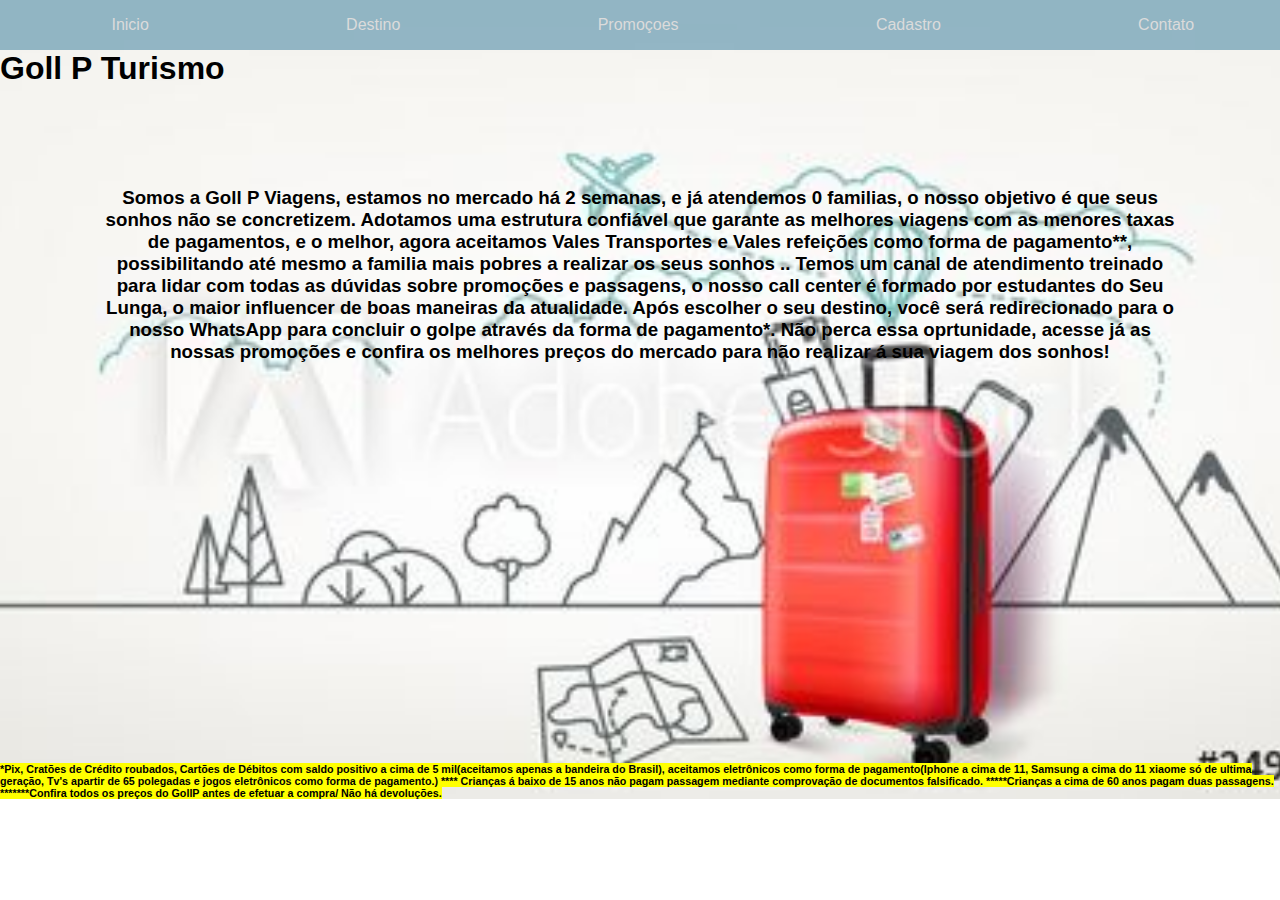
<file: index.html>
<!DOCTYPE html>
    <html>

    <head>
      <link rel="stylesheet" href="index.css">
      <meta name="viewport" content="width=device-width, initial-scale=1">
    </head>

    <body>

      <header class="topnav">
      
        <a class="active" href="index.html">Inicio</a>
        <a href="Destinos.html">Destino</a>
        <a href="Promocoes.html">Promoçoes</a>
        <a href="Cadastro.html">Cadastro</a>
        <a href="Contato.html">Contato</a>
      
      </header>
      <h1>Goll P Turismo</h1>
      <div>
        <p>
        <h3 class= "texto">
          Somos a Goll P Viagens, estamos no mercado há 2 semanas, e já atendemos 0 familias, o nosso objetivo é que seus sonhos não se concretizem.
          Adotamos uma estrutura confiável que garante as melhores viagens com as menores taxas de pagamentos, e o melhor, agora aceitamos Vales Transportes e Vales refeições como forma de pagamento**, possibilitando até mesmo a familia mais pobres a realizar os seus sonhos ..
          Temos um canal de atendimento treinado para lidar com todas as dúvidas sobre promoções e passagens, o nosso call center é formado por estudantes do Seu Lunga, o maior influencer de boas maneiras da atualidade.
          Após escolher o seu destino, você será redirecionado para o nosso WhatsApp para concluir o golpe através da forma de pagamento*.
          Não perca essa oprtunidade, acesse já as nossas promoções e confira os melhores preços do mercado para não realizar á sua viagem dos sonhos!  
        </h3>

        </p>
      </div>
      <footer>  
        <h6>
          <mark>
      *Pix, Cratões de Crédito roubados, Cartões de Débitos com saldo positivo a cima de 
      5 mil(aceitamos apenas a bandeira do Brasil), aceitamos eletrônicos como forma de
      pagamento(Iphone a cima de 11, Samsung a cima do 11 xiaome só de ultima geração, 
      Tv's apartir de 65 polegadas e jogos eletrônicos como forma de pagamento.)
      
      **** Crianças á baixo de 15 anos não pagam passagem mediante comprovação de documentos falsificado.
      *****Crianças a cima de 60 anos pagam duas passagens.
      *******Confira todos os preços do GollP antes de efetuar a compra/ Não há devoluções.
    </mark>
    </h6>
    </footer>
    </body>
    </html>
</file>
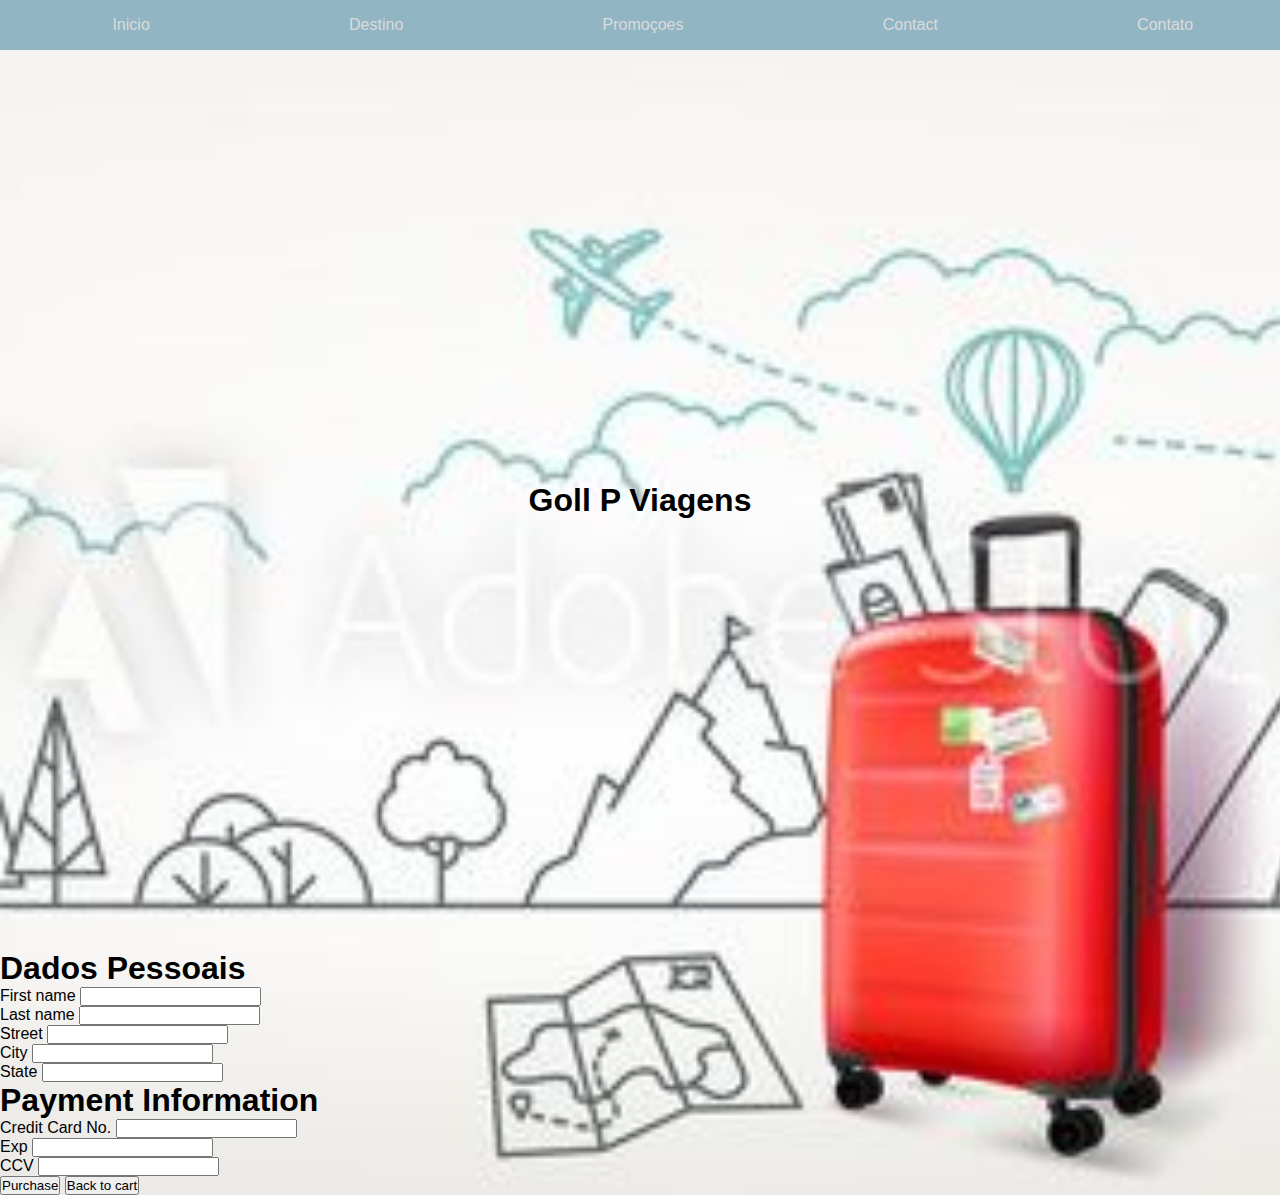
<file: Cadastro.html>
<!DOCTYPE html>
<html>

<head>
  <link rel="stylesheet" href="index.css">
  <meta name="viewport" content="width=device-width, initial-scale=1">
</head>

<body>

  <header class="topnav">
    <a class="active" href="index.html">Inicio</a>
    <a href="Destinos.html">Destino</a>
    <a href="Promocoes.html">Promoçoes</a>
    <a href="Cadastro.html">Contact</a>
    <a href="Contato.html">Contato</a>

  </header>

  <div class="main-content">
    <div id="logo" style="">

    </div>
    <p>
    <h1>Goll P Viagens</h1>
    </p>
  </div>

</body>

</html>
<div class="wrapper">
    <div class="container">
        <form action="">
            <h1>
                <i class="fas fa-shipping-fast"></i>
                Dados Pessoais
            </h1>
            <div class="name">
                <div>
                    <label for="f-name">First name</label>
                    <input type="text" name="f-name">
                </div>
                <div>
                    <label for="l-name">Last name</label>
                    <input type="text" name="l-name">
                </div>
            </div>
            <div class="street">
                <label for="name">Street</label>
                <input type="text" name="address">
            </div>
            <div class="address-info">
                <div>
                    <label for="city">City</label>
                    <input type="text" name="city">
                </div>
                <div>
                    <label for="state">State</label>
                    <input type="text" name="state">
                </div>
            </div>
            <h1>
                <i class="far fa-credit-card"></i> Payment Information
            </h1>
            <div class="cc-num">
                <label for="card-num">Credit Card No.</label>
                <input type="text" name="card-num">
            </div>
            <div class="cc-info">
                <div>
                    <label for="card-num">Exp</label>
                    <input type="text" name="expire">
                </div>
                <div>
                    <label for="card-num">CCV</label>
                    <input type="text" name="security">
                </div>
            </div>
            <div class="btns">
                <button>Purchase</button>
                <button>Back to cart</button>
            </div>
        </form>
    </div>
</div>
</file>
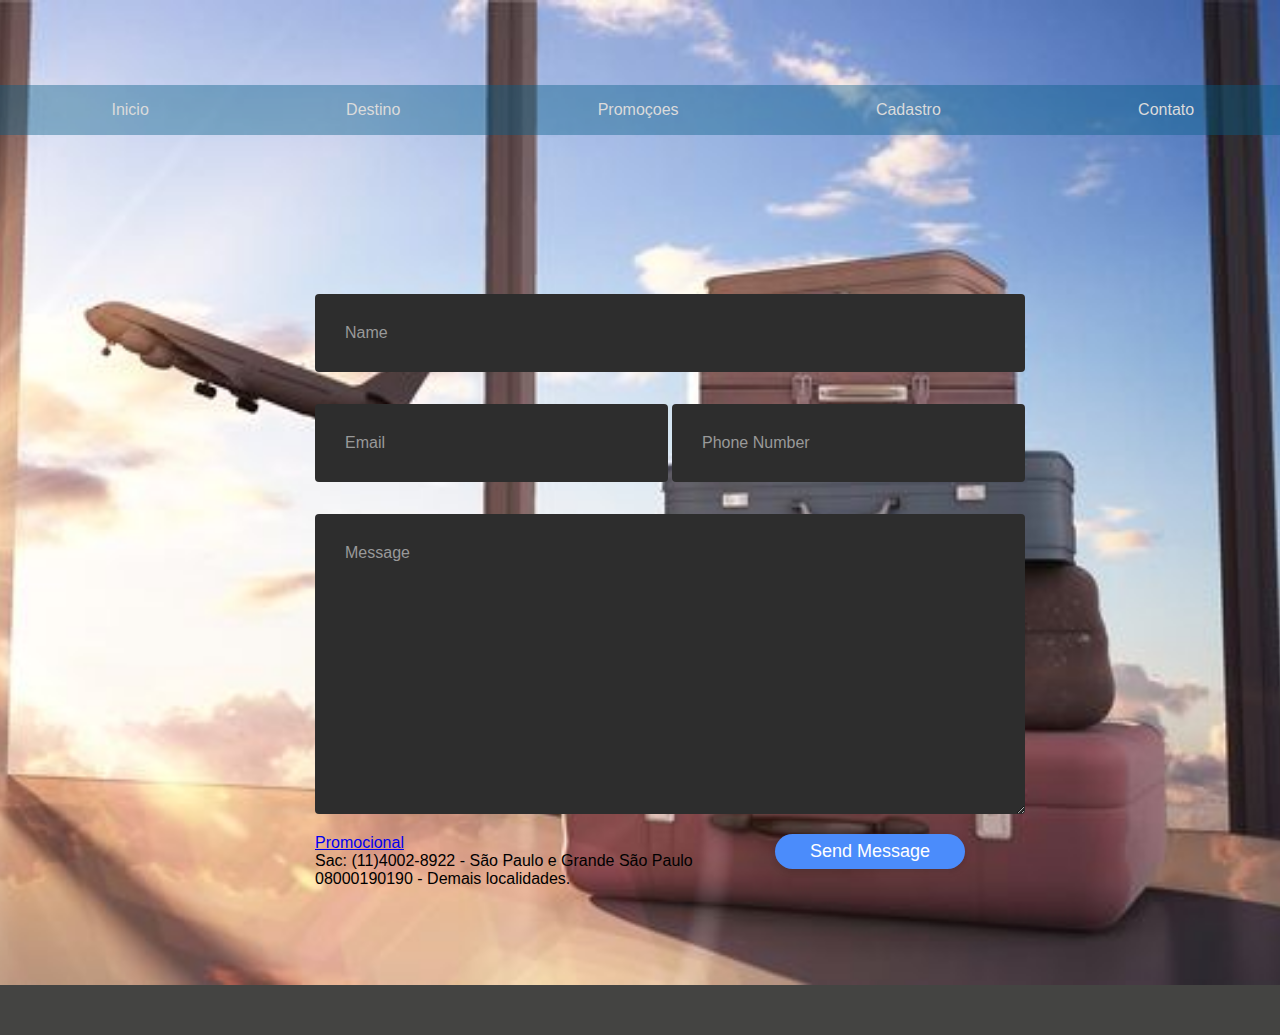
<file: Contato.html>
<!DOCTYPE html>
<html>

<head>
  <link rel="stylesheet" href="Contato.css">
  <meta name="viewport" content="width=device-width, initial-scale=1">
</head>

<body>

  <header class="topnav">
    <a class="active" href="index.html">Inicio</a>
    <a href="Destinos.html">Destino</a>
    <a href="Promocoes.html">Promoçoes</a>
    <a href="Cadastro.html">Cadastro</a>
    <a href="Contato.html">Contato</a>

  </header>

  <div class="main-content">
    <div class="container">
        <div class="row">

        </div>
        <div class="row">
                <h4 style="text-align:center"></h4>
        </div>
        <div class="row input-container">
                <div class="col-xs-12">
                    <div class="styled-input wide">
                        <input type="text" required />
                        <label>Name</label> 
                    </div>
                </div>
                <div class="col-md-6 col-sm-12">
                    <div class="styled-input">
                        <input type="text" required />
                        <label>Email</label> 
                    </div>
                </div>
                <div class="col-md-6 col-sm-12">
                    <div class="styled-input" style="float:right;">
                        <input type="text" required />
                        <label>Phone Number</label> 
                    </div>
                </div>
                <div class="col-xs-12">
                    <div class="styled-input wide">
                        <textarea required></textarea>
                        <label>Message</label>
                    </div>
                </div>
                <div class="col-xs-12">
                    <div class="btn-lrg submit-btn">Send Message</div>
                </div>
                <a href="https://web.whatsapp.com/send?phone=5511975493714">    Promocional </a>
                <p>Sac: (11)4002-8922 - São Paulo e Grande São Paulo
                          08000190190 - Demais localidades.
                </p>
        </div>
    </div>
    


  </div>

</body>

</html>
</file>
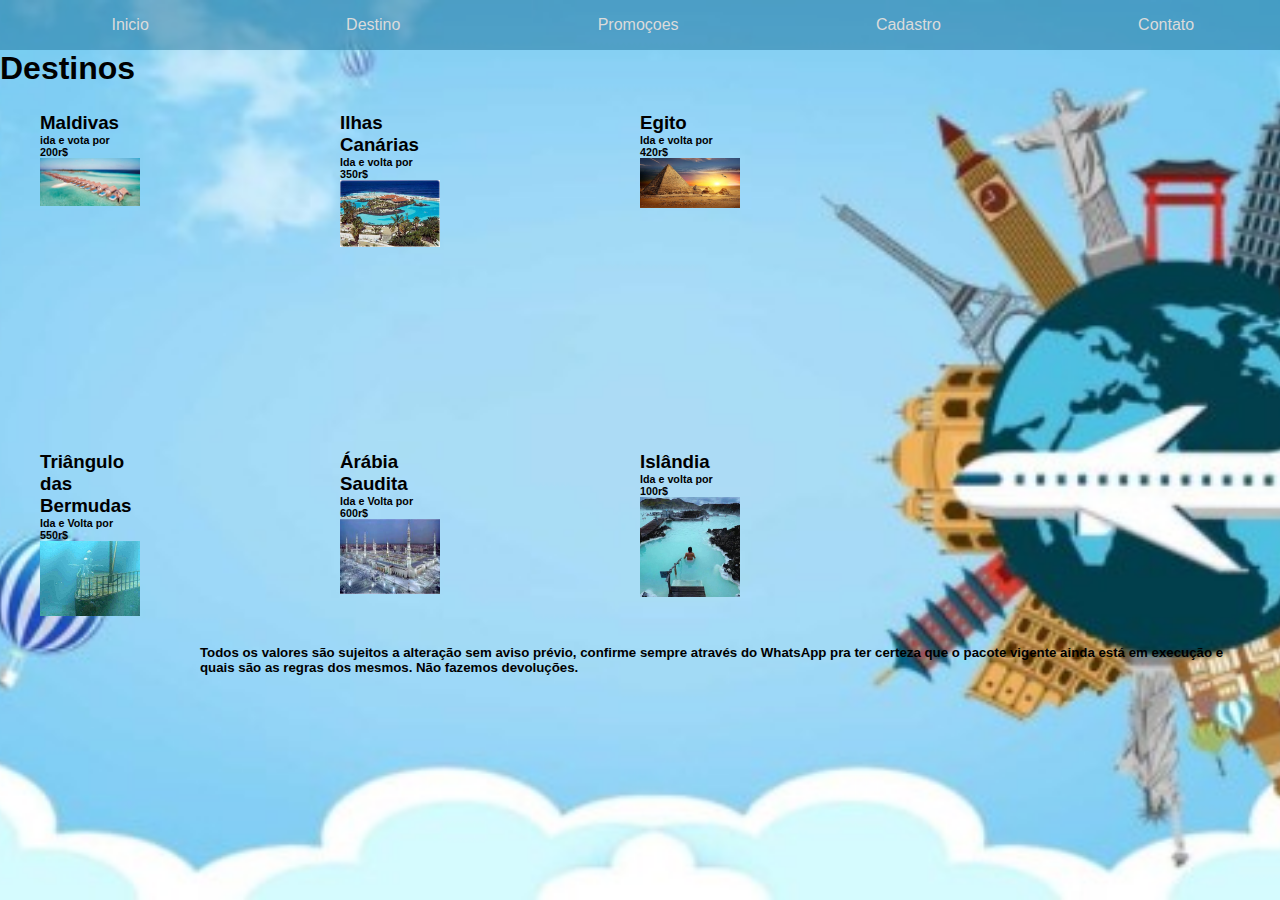
<file: Destinos.html>
<!DOCTYPE html>
<html>

<head>
  <link rel="stylesheet" href="Destinos.css">
  <meta name="viewport" content="width=device-width, initial-scale=1">
</head>

<body>

  <header class="topnav">
    <a class="active" href="index.html">Inicio</a>
    <a href="Destinos.html">Destino</a>
    <a href="Promocoes.html">Promoçoes</a>
    <a href="Cadastro.html">Cadastro</a>
    <a href="Contato.html">Contato</a>

  </header>
  <h1> Destinos</h1>
  <div class="main-content">
    <div class="cards">
      <div>
        <h3>
          Maldivas
        </h3>
        <h6> ida e vota por 200r$</h6>
        <a href="Cadastro.html"><img style="width: 100px;" src="./imagens/maldivas3.jpg" alt=""></a>
      </div>
      <div classe="card">
        <h3>
          Ilhas Canárias</h3>
        <h6>Ida e volta por 350r$</h6>
        <a href="Cadastro.html"><img style="width: 100px;" src="./imagens/ilhascanarias.jpg"></a>

      </div>
      <div>
        <h3> Egito</h3>
        <h6>Ida e volta por 420r$</h6>
        <a href="Cadastro.html"><img style="width: 100px;" src="./imagens/egito.jpg"></a>
      </div>
      <div>
        <h3> Triângulo das Bermudas</h3>
        <h6>Ida e Volta por 550r$</h6>
        <a href="Cadastro.html"><img style="width: 100px;" src="./imagens/triuangulo.jpg"></a>
      </div>
      <div>
        <h3>Árábia Saudita</h3>
        <h6>Ida e Volta por 600r$</h6>
        <a href="Cadastro.html"><img style="width: 100px;" src="./imagens/saudita.jpg"></a>
      </div>
      <div>
        <h3>Islândia</h3>
        <h6>Ida e volta por 100r$</h6>
        <a href="Cadastro.html"><img style="width: 100px;" src="./imagens/islandia.jpg"></a>
      </div>
    </div>
  </div>
  <footer>
    <h5> Todos os valores são sujeitos a alteração sem aviso prévio, confirme sempre através do WhatsApp pra ter certeza
      que o pacote vigente ainda está em execução e quais são as regras dos mesmos. Não fazemos devoluções.

    </h5>
  </footer>
</body>

</html>
</file>
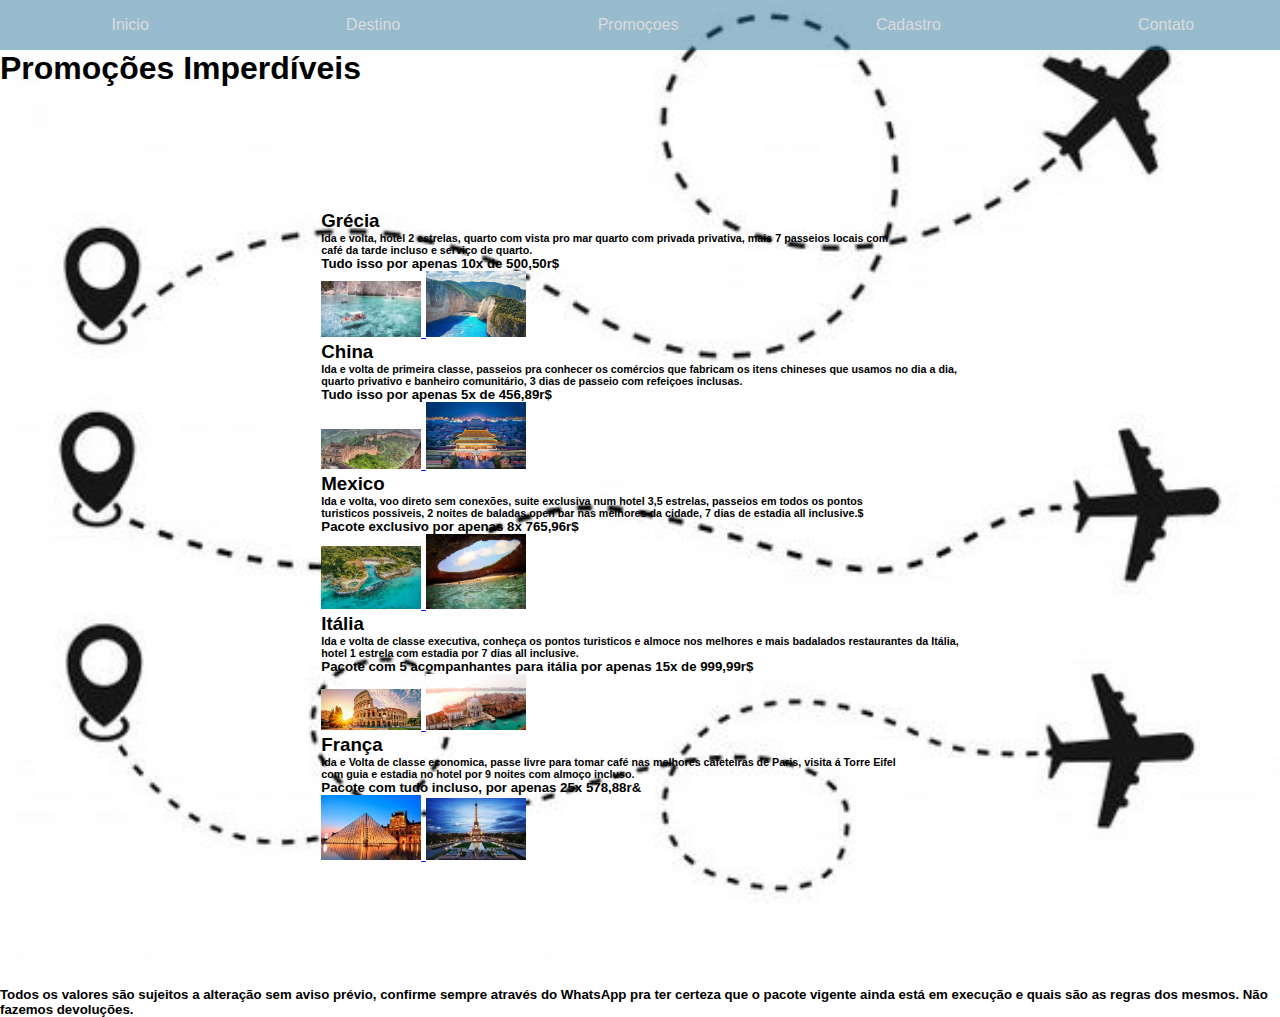
<file: Promocoes.html>
<!DOCTYPE html>
<html>

<head>
  <link rel="stylesheet" href="Promocoes.css">
  <meta name="viewport" content="width=device-width, initial-scale=1">
</head>

<body>

  <header class="topnav">
    <a class="active" href="index.html">Inicio</a>
    <a href="Destinos.html">Destino</a>
    <a href="Promocoes.html">Promoçoes</a>
    <a href="Cadastro.html">Cadastro</a>
    <a href="Contato.html">Contato</a>

  </header>
  <h1> Promoções Imperdíveis</h1>
  <div class="main-content">
    <div class="cards">
      <div>
        <h3> Grécia </h3>
        <h6> Ida e volta, hotel 2 estrelas, quarto com vista pro mar quarto com privada privativa, mais 7 passeios locais com<br> café da tarde incluso e serviço de quarto.</h6>
        <h5>Tudo isso por apenas 10x de 500,50r$ </h5>
        <a href="Cadastro.html"><img style="width: 100px;" src="./imagens/grecia1.jpg"/>
        <img style="width: 100px;" src="./imagens/grecia2.jpg"/></a>
        

      </div>
      <div classe="card">
        <h3> China </h3>
        <h6>Ida e volta de primeira classe, passeios pra conhecer os comércios que fabricam os itens chineses que usamos no dia a dia,<br> quarto privativo e banheiro comunitário, 3 dias de passeio com refeiçoes inclusas.</h6>
        <h5>Tudo isso por apenas 5x de 456,89r$</h5>
      </srtrong>
        <a href="Cadastro.html"><img style="width: 100px;" src="./imagens/china1.jpg">
        <img style="width: 100px;" src="./imagens/china2.jpg"/></a>

      </div>
      <div>
        <h3> Mexico </h3>
        
        <h6>Ida e volta, voo direto sem conexões, suite exclusiva num hotel 3,5 estrelas, passeios em todos os pontos<br> turisticos possiveis, 2 noites de baladas open bar nas melhores da cidade, 7 dias de estadia all inclusive.$</h6>
        <h5>Pacote exclusivo por apenas 8x 765,96r$</h5>
        
        <a href="Cadastro.html"><img style="width: 100px;" src="./imagens/mexico1.jpg">
        <img style="width: 100px;" src="./imagens/mexico2.jpg"/></a>
      </div>
      <div>
        <h3> Itália </h3>
        
        <h6>Ida e volta de classe executiva, conheça os pontos turisticos e almoce nos melhores e mais badalados restaurantes da Itália,<br> hotel 1 estrela com estadia por 7 dias all inclusive.</h6>
        <h5>Pacote com 5 acompanhantes para itália por apenas 15x de 999,99r$</h5>
        
        <a href="Cadastro.html"><img style="width: 100px;" src="./imagens/italia1.jpg">
        <img style= "width: 100px;" src="./imagens/italia2.jpg"/></a>
      </div>
      <div>
        <h3> França </h3>
        <h6>Ida e Volta de classe economica, passe livre para tomar café nas melhores cafeteiras de Paris, visita á Torre Eifel<br> com guia e estadia no hotel por 9 noites com almoço incluso.</h6>
        <h5>Pacote com tudo incluso, por apenas 25x 578,88r&</h5>
        <a href="Cadastro.html"><img style="width: 100px;" src="./imagens/franca1.jpg">
        <img style = "width: 100px;" src="./imagens/franca2.jpg"/></a>
      </div>
    </div>
  </div>
  <footer>
    <h5> Todos os valores são sujeitos a alteração sem aviso prévio, confirme sempre através do WhatsApp pra ter certeza
      que o pacote vigente ainda está em execução e quais são as regras dos mesmos. Não fazemos devoluções.

    </h5>
  </footer>
</body>

</html>
</file>
<file: index.css>
*{
    margin: 0;
    padding: 0;
    font-family: sans-serif;
}
#logo{
    display: flexbox;
}
body{
    background-image: url("./imagens/pag.jpg");
    width: 100%;
    background-position: center;
    background-size: cover;
    background-repeat: no-repeat;
  }
  header {
      width: 100%;
      background-color: rgba(6, 93, 134, 0.411);
      color: #fff;
      padding:1rem;
      display: flex;
      align-items: center;
      justify-content: space-around;
  }
  header a {
      text-decoration: none;
      color: rgb(219, 219, 219);
      margin: 0 .4rem 0 0;

  }
  header a:hover {
    color: rgb(192, 17, 17);
}
  .main-content{
      height: 100vh;
      display: flex;
      justify-content: center;
    flex-direction: column;
    align-items: center;

  }
  footer{
      margin-top: 400px;
  }
  mark{
      color: black
  }
  .texto{
      text-align:center;
      font-family:Arial;
      margin-top: 100px;
      margin-left: 100px;
      margin-right: 100px;
  }
</file>
<file: Contato.css>
*{
    margin: 0;
    padding: 0;
    font-family: sans-serif;
}
#logo{
    display: center !important;
}
body{
    background-image: url("./imagens/pag2.jpg");
    height: 100vh;
    width: 100%;
    background-position: center;
    background-size: cover;
    background-repeat: no-repeat;
  }
  header {
      width: 100%;
      background-color: rgba(6, 93, 134, 0.411);
      color: #fff;
      padding:1rem;
      display: flex;
      align-items: center;
      justify-content:space-around;
  }
  header a {
      text-decoration: none;
      color: rgb(219, 219, 219);
      margin: 0 .4rem 0 0;

  }
  header a:hover {
    color: rgb(192, 17, 17);
}
  .main-content{
      height: 100vh;
      display: flex;
      justify-content: center;
    flex-direction: column;
    align-items: center;

  }
  body {
    background-color: #444442;
    padding-top: 85px;

}

h4 {
    font-family: 'Roboto', sans-serif, 'arial';
    font-weight: 400;
    font-size: 20px;
    color: #9b9b9b;
    line-height: 1.5;
}

/* ///// inputs /////*/

input:focus ~ label, textarea:focus ~ label, input:valid ~ label, textarea:valid ~ label {
    font-size: 0.75em;
    color: #999;
    top: -5px;
    -webkit-transition: all 0.225s ease;
    transition: all 0.225s ease;
}

.styled-input {
    float: left;
    width: 293px;
    margin: 1rem 0;
    position: relative;
    border-radius: 4px;
}

@media only screen and (max-width: 768px){
    .styled-input {
        width:100%;
    }
}

.styled-input label {
    color: #999;
    padding: 1.3rem 30px 1rem 30px;
    position: absolute;
    top: 10px;
    left: 0;
    -webkit-transition: all 0.25s ease;
    transition: all 0.25s ease;
    pointer-events: none;
}

.styled-input.wide { 
    width: 650px;
    max-width: 100%;
}

input,
textarea {
    padding: 30px;
    border: 0;
    width: 100%;
    font-size: 1rem;
    background-color: #2d2d2d;
    color: white;
    border-radius: 4px;
}

input:focus,
textarea:focus { outline: 0; }

input:focus ~ span,
textarea:focus ~ span {
    width: 100%;
    -webkit-transition: all 0.075s ease;
    transition: all 0.075s ease;
}

textarea {
    width: 100%;
    min-height: 15em;
}

.input-container {
    width: 650px;
    max-width: 100%;
    margin: 20px auto 25px auto;
}

.submit-btn {
    float: right;
    padding: 7px 35px;
    border-radius: 60px;
    display: inline-block;
    background-color: #4b8cfb;
    color: white;
    font-size: 18px;
    cursor: pointer;
    box-shadow: 0 2px 5px 0 rgba(0,0,0,0.06),
              0 2px 10px 0 rgba(0,0,0,0.07);
    -webkit-transition: all 300ms ease;
    transition: all 300ms ease;
}

.submit-btn:hover {
    transform: translateY(1px);
    box-shadow: 0 1px 1px 0 rgba(0,0,0,0.10),
              0 1px 1px 0 rgba(0,0,0,0.09);
}

@media (max-width: 768px) {
    .submit-btn {
        width:100%;
        float: none;
        text-align:center;
    }
}

input[type=checkbox] + label {
  color: #ccc;
  font-style: italic;
} 

input[type=checkbox]:checked + label {
  color: #f00;
  font-style: normal;
}
</file>
<file: Destinos.css>
*{
    margin: 0;
    padding: 0;
    font-family: sans-serif;
}
#logo{
    display: flexbox;
}
body{
    background-image: url("./imagens/capadestino.jpg");
    height: 100vh;
    width: 100%;
    background-position: center;
    background-size: cover;
    background-repeat: no-repeat;
  }
  header {
      width: 100%;
      background-color: rgba(6, 93, 134, 0.411);
      color: #fff;
      padding:1rem;
      display: flex;
      align-items: center;
      justify-content: space-around;
  }
  header a {
      text-decoration: none;
      color: rgb(219, 219, 219);
      margin: 0 .4rem 0 0;

  }
  header a:hover {
    color: rgb(192, 17, 17);
  }
  .main-content {
      max-width: 1200px;
      margin-left: 50px;
      margin: 25px auto;
      display: grid;
      grid-template-columns: repeat(3, 2fr);
      justify-items:last baseline;
  }
  .cards{
    display: grid;
    grid-template-columns: repeat(3, 2fr);
    justify-items:last baseline;
    grid-gap: 200px;
  }
  
  footer{
      margin-left: 200px;
      margin-right: 50px;
      align-items: center;
  }
</file>
<file: Promocoes.css>
*{
    margin: 0;
    padding: 0;
    font-family: sans-serif;
}
#logo{
    display: flexbox;
}
body{
    background-image: url("./imagens/pontilhado.jpg");
    height: 100vh;
    width: 100%;
    background-position: center;
    background-size: cover;
    background-repeat: no-repeat;
  }
  header {
      width: 100%;
      background-color: rgba(6, 93, 134, 0.411);
      color: #fff;
      padding:1rem;
      display: flex;
      align-items: center;
      justify-content: space-around;
  }
  header a {
      text-decoration: none;
      color: rgb(219, 219, 219);
      margin: 0 .4rem 0 0;

  }
  header a:hover {
    color: rgb(192, 17, 17);
}
  .main-content{
      height: 100vh;
      display: flex;
      justify-content: center;
    flex-direction: column;
    align-items: center;

  }
  .destinos {
  display: grid;
    grid-template-columns: repeat(3, 2fr);
  justify-items: center;
}

.card {
    width:60%;
    height:60%;
    box-shadow: 0 4px 8px 0 rgba(0,0,0,0.2);
    transition: 0.3s;
    margin-inline: 15px;
  }

  .card:hover {
    box-shadow: 0 8px 16px 0 rgba(0,0,0,0.2);
  }

  .container {
    padding: 2px 16px;
  }

  .title {
      text-align: center;
  }
  .destinos {
    display: grid;
      grid-template-columns: repeat(3, 2fr);
    justify-items: center;
  }
  
  .card {
      width:60%;
      height:60%;
      box-shadow: 0 4px 8px 0 rgba(0,0,0,0.2);
      transition: 0.3s;
      margin-inline: 15px;
    }
  
    .card:hover {
      box-shadow: 0 8px 16px 0 rgba(0,0,0,0.2);
    }
  
    .container {
      padding: 2px 16px;
    }
  
    .title {
        text-align: center;
    }
</file>
